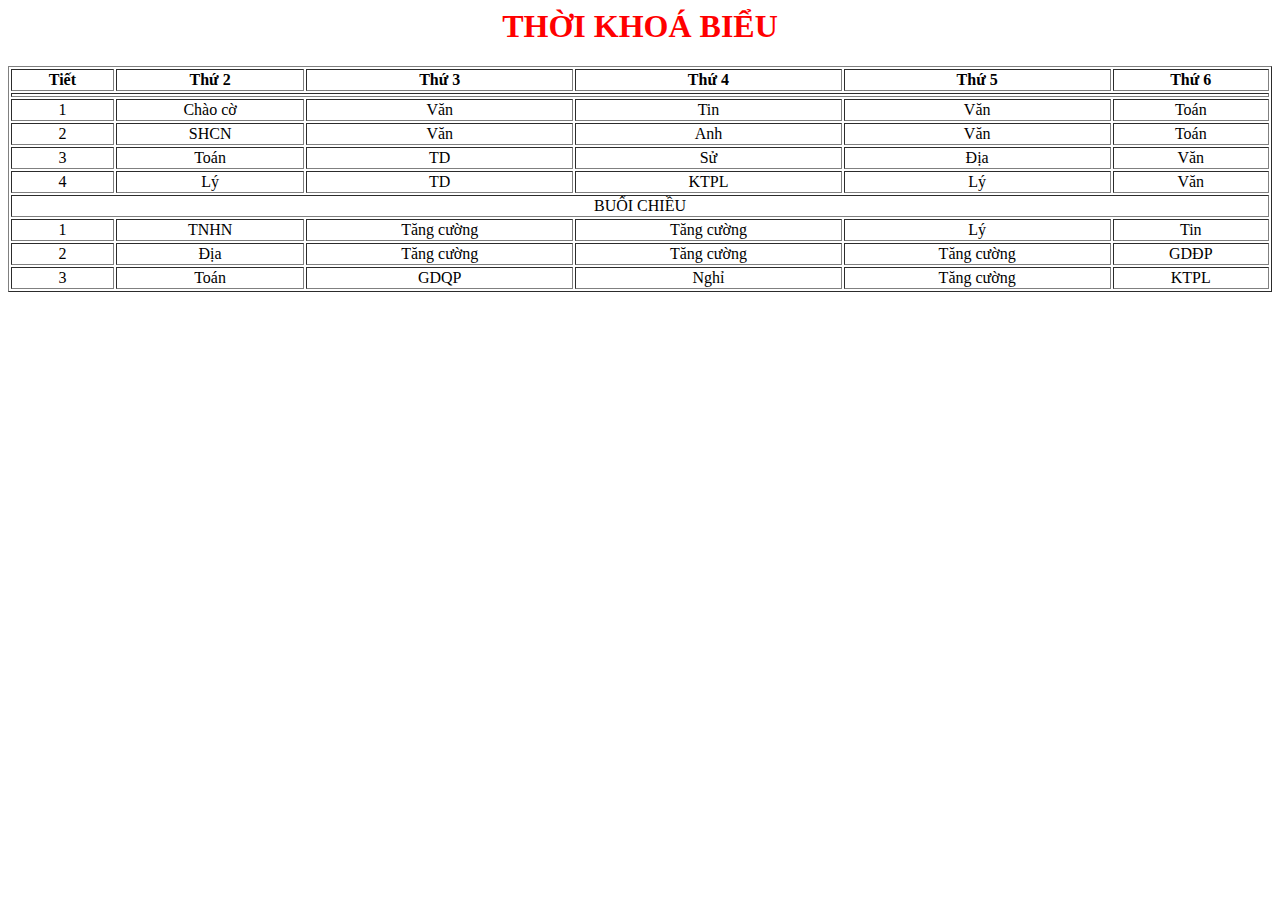
<file: index.html>
<html>
  <head>
    <style>
      h1 {color:red; text-align:center;}
      td {text-align:center;}
    </style>
    <meta charset="utf-8">
  </head>
  <body>
    <h1>THỜI KHOÁ BIỂU</h1>
    <table border="1" width="100%">
      <tr>
        <th>Tiết</th>
        <th>Thứ 2</th>
        <th>Thứ 3</th>
        <th>Thứ 4</th>
        <th>Thứ 5</th>
        <th>Thứ 6</th>
      </tr>
      <tr>
        <td colspan="6"></td>
      </tr>
      <tr>
        <td>1</td>
        <td>Chào cờ</td>
        <td>Văn</td>
        <td>Tin</td>
        <td>Văn</td>
        <td>Toán</td>
      </tr>
      <tr>
        <td>2</td>
        <td>SHCN</td>
        <td>Văn</td>
        <td>Anh</td>
        <td>Văn</td>
        <td>Toán</td>
      </tr>
      <tr>
        <td>3</td>
        <td>Toán</td>
        <td>TD</td>
        <td>Sử</td>
        <td>Địa</td>
        <td>Văn</td>
      </tr>
      <tr>
        <td>4</td>
        <td>Lý</td>
        <td>TD</td>
        <td>KTPL</td>
        <td>Lý</td>
        <td>Văn</td>
      </tr>
      <tr>
        <td colspan="6";>BUỔI CHIỀU</td>
      </tr>
      <tr>
        <td>1</td>
        <td>TNHN</td>
        <td>Tăng cường</td>
        <td>Tăng cường</td>
        <td>Lý</td>
        <td>Tin</td>
      </tr>
      <tr>
        <td>2</td>
        <td>Địa</td>
        <td>Tăng cường</td>
        <td>Tăng cường</td>
        <td>Tăng cường</td>
        <td>GDĐP</td>
      </tr>
      <tr>
        <td>3</td>
        <td>Toán</td>
        <td>GDQP</td>
        <td>Nghỉ</td>
        <td>Tăng cường</td>
        <td>KTPL</td>
      </tr>
    </table>
  </body>
</html>
</file>
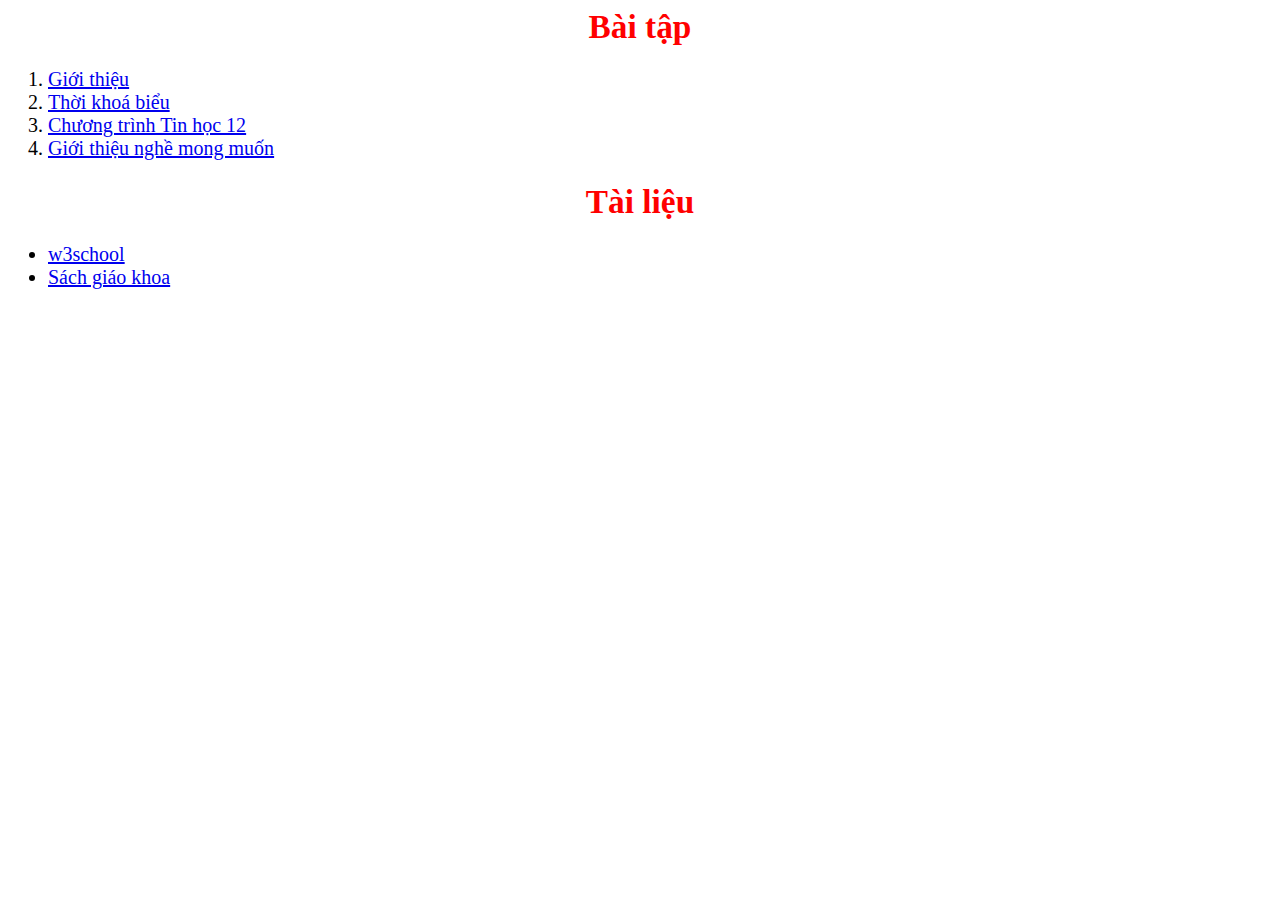
<file: list.html>
<html>
  <head>
    <meta charset="utf-8">
    <link rel="stylesheet" href="style.css">
  </head>
  <body>
    <h1>Bài tập</h1>
    <ol class="contextinlist">
      <li><a href="contents/gioithieu.html" target="noidung">Giới thiệu</a></li>
      <li><a href="contents/tkb.html" target="noidung">Thời khoá biểu</a></li>
      <li><a href="contents/tinhoc12.html" target="noidung">Chương trình Tin học 12</a> </li>
      <li><a href="contents/gioithieunghe.html" target="noidung">Giới thiệu nghề mong muốn </a></li>
    </ol>
    <h1>Tài liệu</h1>
    <ul class="contextinlist">
      <li><a href=" https://www.w3schools.com/html/default.asp" target="noidung">w3school</a></li>
      <li><a href=" https://www.hoc10.vn/" target="noidung">Sách giáo khoa</a></li>
    </ul>
  </body>
</html>
</file>
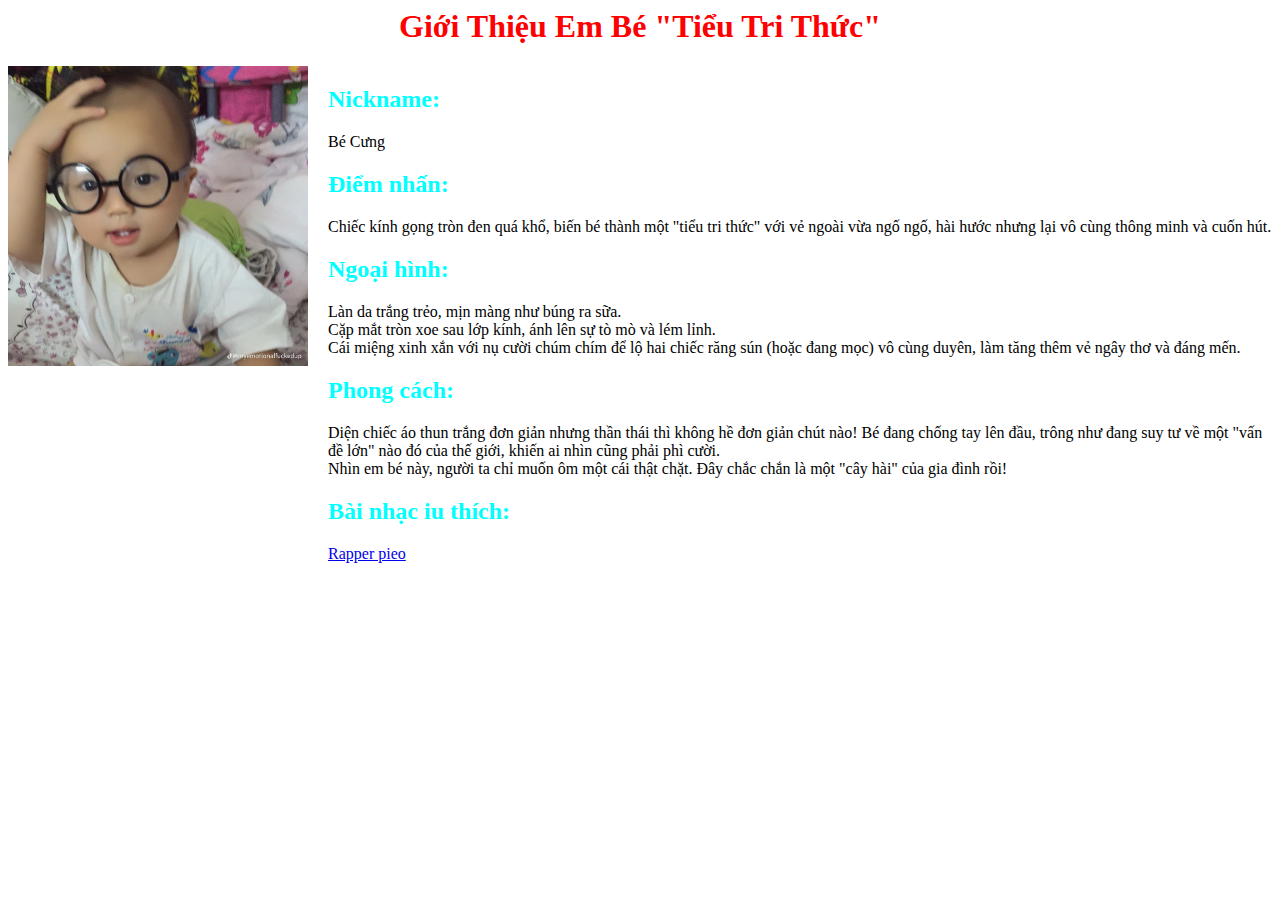
<file: contents/gioithieu.html>
<html>
 <head>
   <meta charset="UTF-8">
   <style>
    h2 {color: aqua;}
    h1 {color:red; text-align:center;}
    td {padding: 20;}
    .hop{overflow:hidden;}
   </style>
 </head>
 <body>
  <h1> Giới Thiệu Em Bé "Tiểu Tri Thức" </h1>
   	<img src="../images/embe.png" style="width:300px;height:300px;float:left;margin-right:20px;">
    <div class="hop">
   	<h2> Nickname: </h2>
  		Bé Cưng <br>
    <h2> Điểm nhấn: </h2>
  		Chiếc kính gọng tròn đen quá khổ, biến bé thành một "tiểu tri thức" 		với vẻ ngoài vừa ngố ngố, hài hước nhưng lại vô cùng thông minh và 			cuốn hút.<br>
    <h2> Ngoại hình: </h2>
  		Làn da trắng trẻo, mịn màng như búng ra sữa.<br>
 		Cặp mắt tròn xoe sau lớp kính, ánh lên sự tò mò và lém lỉnh.<br>
  		Cái miệng xinh xắn với nụ cười chúm chím để lộ hai chiếc răng sún 			(hoặc đang mọc) vô cùng duyên, làm tăng thêm vẻ ngây thơ và đáng 			mến.<br>
     <h2> Phong cách: </h2>
  Diện chiếc áo thun trắng đơn giản nhưng thần thái thì không hề đơn giản chút nào! Bé đang chống tay lên đầu, trông như đang suy tư về một "vấn đề lớn" nào đó của thế giới, khiến ai nhìn cũng phải phì cười.<br>
  ​Nhìn em bé này, người ta chỉ muốn ôm một cái thật chặt. Đây chắc chắn là một "cây hài" của gia đình rồi!<br>
     <h2> Bài nhạc iu thích:</h2>
     <a href="https://youtu.be/bAoU7uleFOY?si=nIRamyTBJXD9xq9P" target="_blank"> 
      Rapper pieo 
     </a>
   </div>
 </body>
</html>
</file>
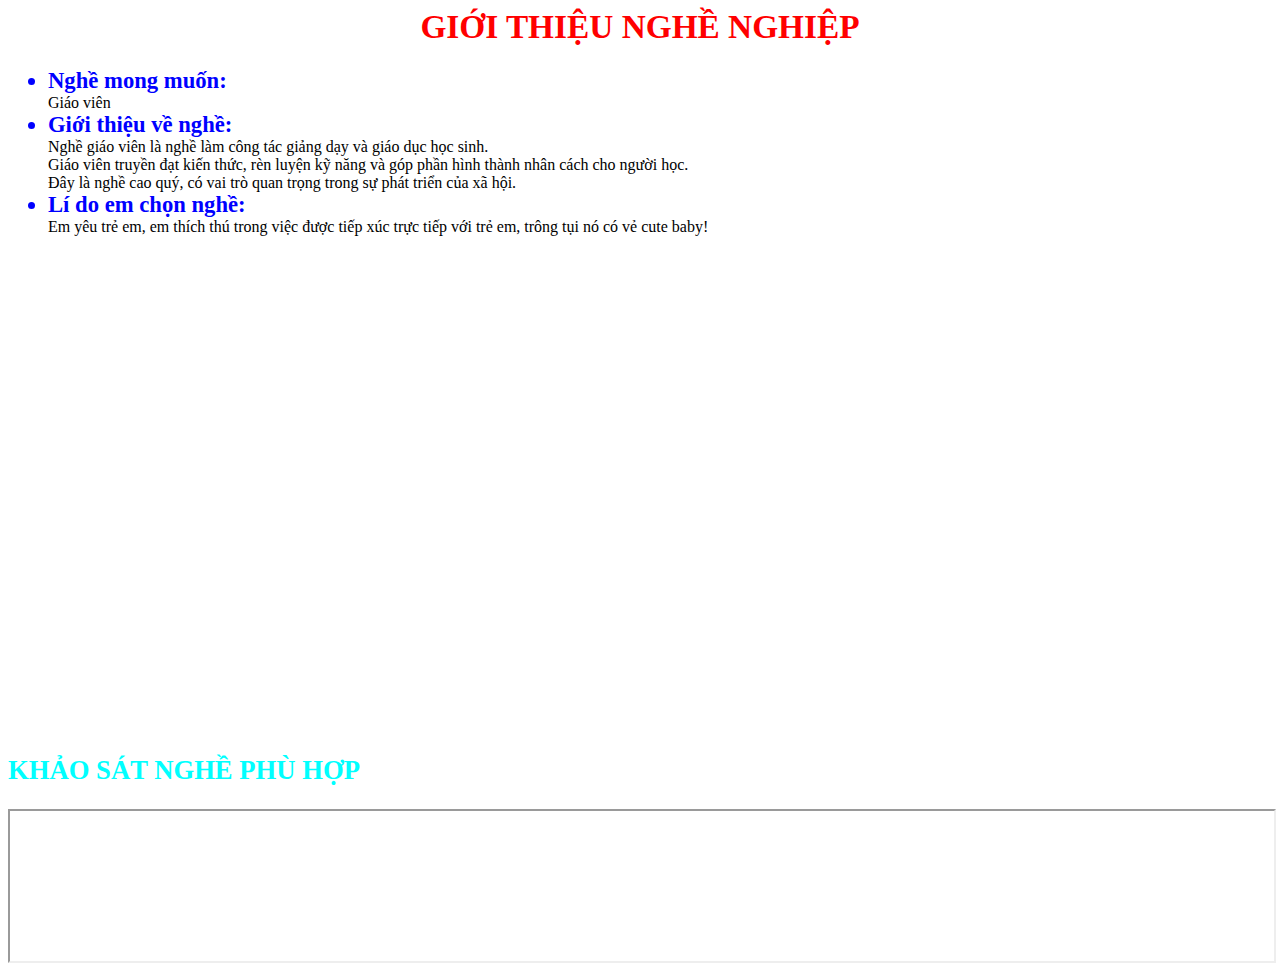
<file: contents/gioithieunghe.html>
<html>
  <head>
    <meta charset="UTF-8">
    <link rel="stylesheet" href="../style.css">
  </head>
  <body>
    <h1>GIỚI THIỆU NGHỀ NGHIỆP</h1>
    <ul>
      <li class="titlelist" >Nghề mong muốn:</li>
        Giáo viên
      <li class="titlelist">Giới thiệu về nghề:</li>
        Nghề giáo viên là nghề làm công tác giảng dạy và giáo dục học sinh.<br>
        Giáo viên truyền đạt kiến thức, rèn luyện kỹ năng và góp phần hình thành nhân cách cho người học.<br>
        Đây là nghề cao quý, có vai trò quan trọng trong sự phát triển của xã hội.
      <li class="titlelist">Lí do em chọn nghề:</li>
        Em yêu trẻ em, em thích thú trong việc được tiếp xúc trực tiếp với trẻ em, trông tụi nó có vẻ cute baby!
    </ul>
    <iframe width="855" height="481" src="https://www.youtube.com/embed/qTHWeajtzv8" title="VIDEO 1: DATA ANALYST BẮT ĐẦU TỪ ĐÂU CHO SINH VIÊN" frameborder="0" allow="accelerometer; autoplay; clipboard-write; encrypted-media; gyroscope; picture-in-picture; web-share" referrerpolicy="strict-origin-when-cross-origin" allowfullscreen></iframe>
    <h2>KHẢO SÁT NGHỀ PHÙ HỢP</h2>
    <iframe src="https://onetinterestprofiler.org/s/scores/3B79L" width=100%;length="800";></iframe>
    
  </body>
</html>
</file>
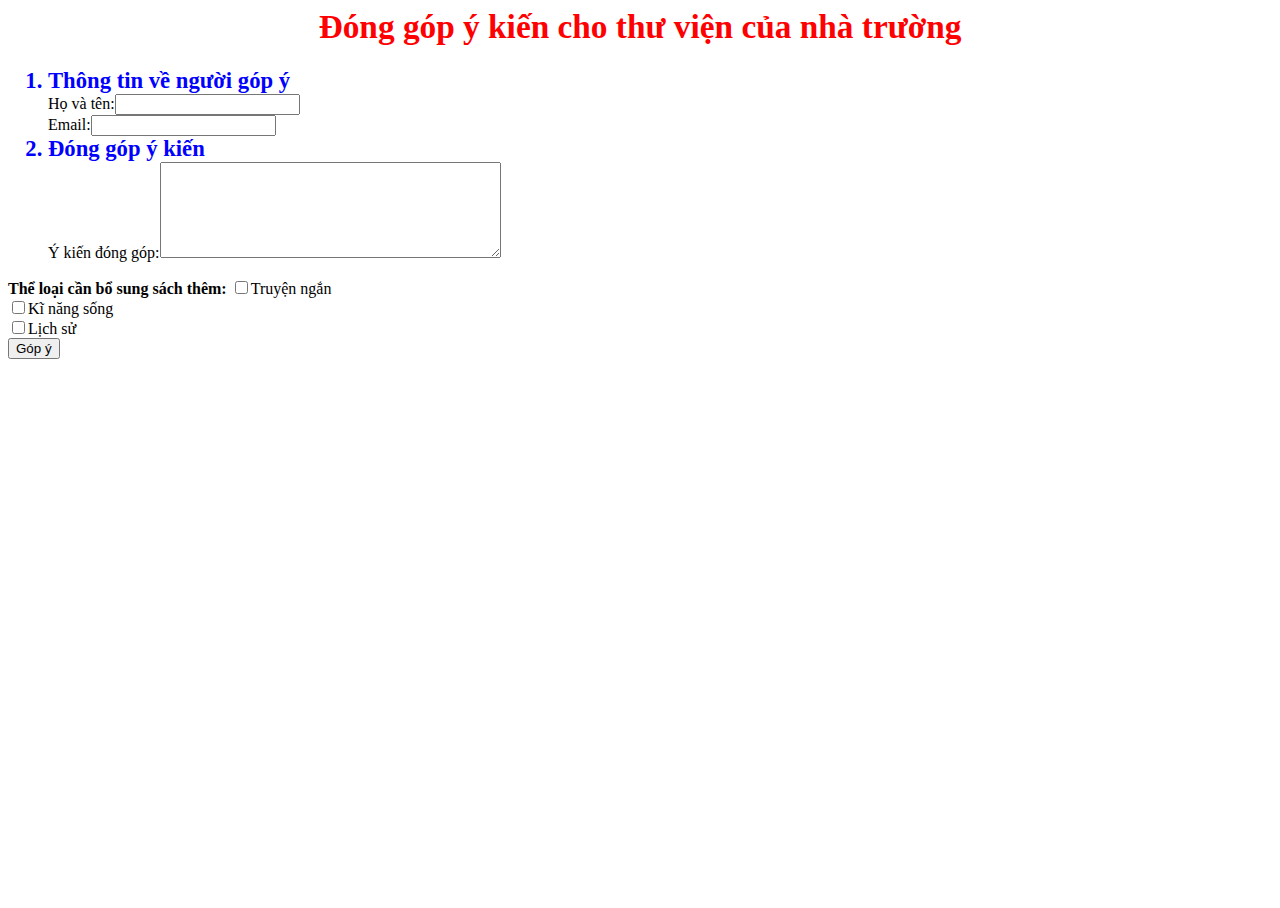
<file: contents/gopy.html>
<html>
  <head>
    <meta charset="utf-8">
    <link rel="stylesheet" href="../style.css">
  </head>
  <body>
    <h1> Đóng góp ý kiến cho thư viện của nhà trường</h1>
    <ol>
      <li class="titlelist">Thông tin về người góp ý</li>
       <label>Họ và tên:<input type="text" name="txtTen"></label>
       <br>
       <label>Email:<input type="text" name="txtMail"></label>
      <li class="titlelist">Đóng góp ý kiến</li>
      <label>Ý kiến đóng góp:<textarea name="txtYkien" rows="6" cols="40"></textarea></label>
    </ol>
    <b>Thể loại cần bổ sung sách thêm:</b>
    <input type="checkbox" name="TruyenNgan">Truyện ngắn <br>
    <input type="checkbox" name="KiNang">Kĩ năng sống <br>
    <input type="checkbox" name="LichSu">Lịch sử <br>
    <input type="submit" name="cmd" value="Góp ý">
  </body>
</html>
</file>
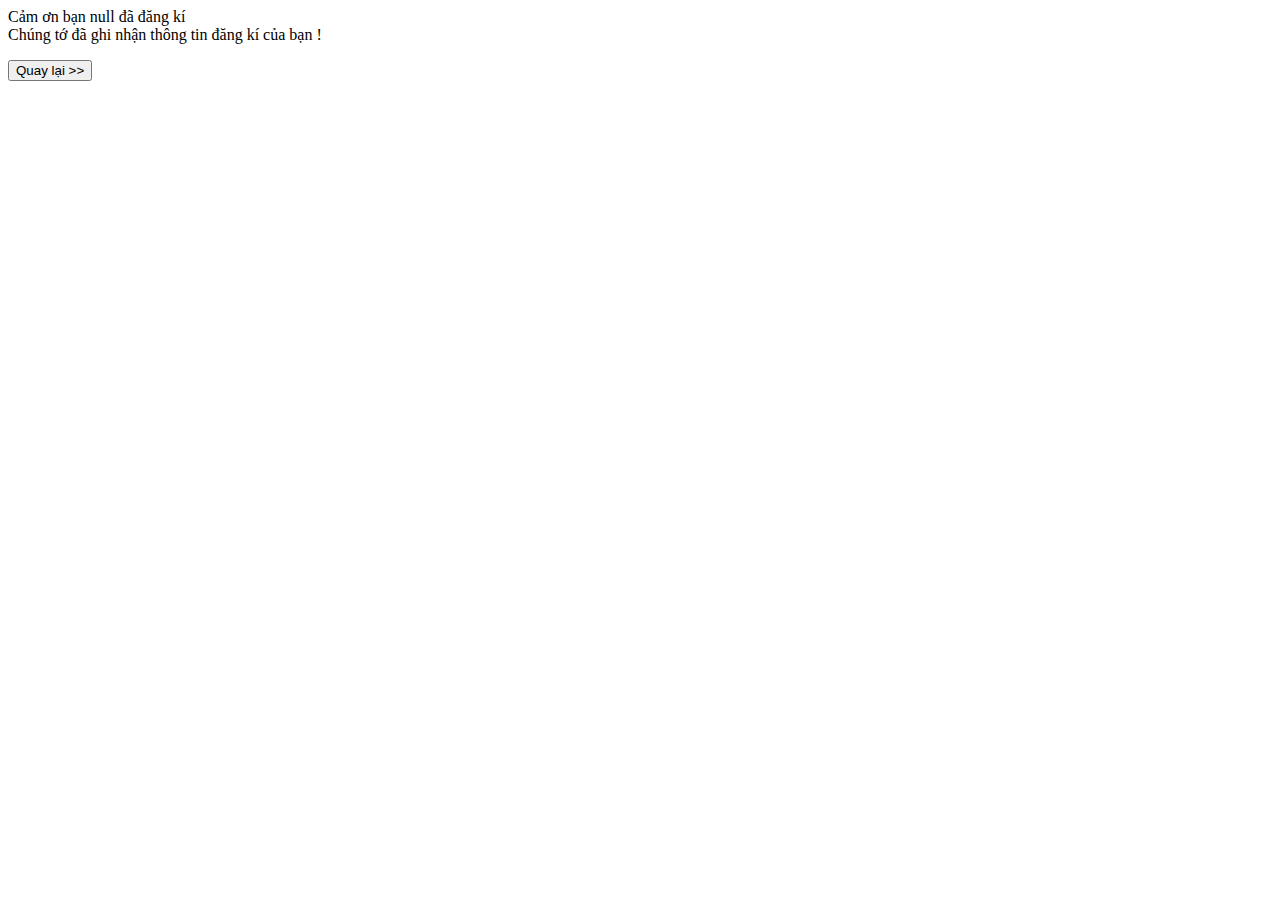
<file: contents/thanhcong.html>
<html>
  <head>
    <meta charset="utf-8">
  </head>
  <body>
    <p id="kq"></p>
    <script>
      let dulieu=new URLSearchParams(window.location.search);
      let ten=dulieu.get("txtTen");
      let lop=dulieu.get("lop");
      let bongro=dulieu.get("BongRo");
      let bongchuyen=dulieu.get("BongChuyen");
      let caulong=dulieu.get("Caulong");
      document.getElementById("kq").innerHTML="Cảm ơn bạn " + ten +" đã đăng kí <br>"
       + "Chúng tớ đã ghi nhận thông tin đăng kí của bạn ! <br>";
    </script>
    <form action="hoithao.html">
    <input type="submit" name="cmd" value="Quay lại >>">
    </form>
  </body>
</html>
</file>
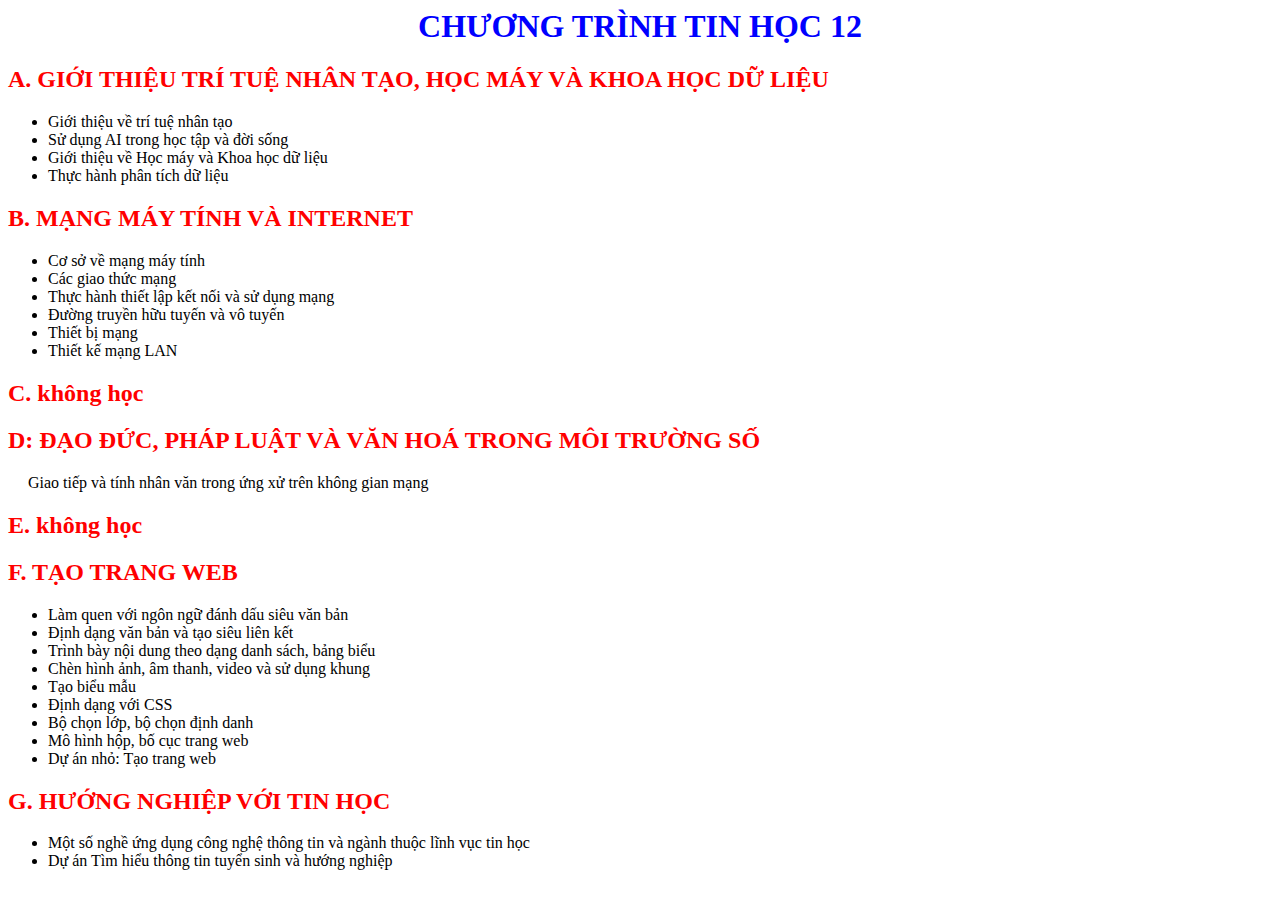
<file: contents/tinhoc12.html>
<html>
  <head>
    <meta charset="utf-8">
    <style>
      h1 {color:blue;text-align:center;}
      h2 {color: red;}
    </style>
  </head>
  <body>
    <h1>CHƯƠNG TRÌNH TIN HỌC 12</h1>
    <h2>A. GIỚI THIỆU TRÍ TUỆ NHÂN TẠO, HỌC MÁY VÀ KHOA HỌC DỮ LIỆU</h2>
    <ul>
      <li>Giới thiệu về trí tuệ nhân tạo</li>
      <li>Sử dụng AI trong học tập và đời sống</li>
      <li>Giới thiệu về Học máy và Khoa học dữ liệu</li>
      <li>Thực hành phân tích dữ liệu</li>
    </ul>
    <h2>B. MẠNG MÁY TÍNH VÀ INTERNET</h2>
      <ul>
        <li>Cơ sở về mạng máy tính</li>
        <li>Các giao thức mạng</li>
        <li>Thực hành thiết lập kết nối và sử dụng mạng</li>
        <li>Đường truyền hữu tuyến và vô tuyến</li>
        <li>Thiết bị mạng</li>
        <li>Thiết kế mạng LAN</li>
      </ul>
    <h2>C. không học</h2>
    <h2>D: ĐẠO ĐỨC, PHÁP LUẬT VÀ VĂN HOÁ TRONG MÔI TRƯỜNG SỐ</h2>
        <div style="margin-left: 20px;"> Giao tiếp và tính nhân văn trong ứng xử trên không gian mạng</div>
    <h2>E. không học</h2>
    <h2>F. TẠO TRANG WEB</h2>
      <ul>
        <li>Làm quen với ngôn ngữ đánh dấu siêu văn bản </li>
        <li>Định dạng văn bản và tạo siêu liên kết</li>
        <li>Trình bày nội dung theo dạng danh sách, bảng biểu</li>
        <li>Chèn hình ảnh, âm thanh, video và sử dụng khung</li>
        <li>Tạo biểu mẫu</li>
        <li>Định dạng với CSS</li>
        <li>Bộ chọn lớp, bộ chọn định danh</li>
        <li>Mô hình hộp, bố cục trang web</li>
        <li>Dự án nhỏ: Tạo trang web </li>
        </ul>
    <h2>G. HƯỚNG NGHIỆP VỚI TIN HỌC</h2>
      <ul>
        <li>Một số nghề ứng dụng công nghệ thông tin và ngành thuộc lĩnh vục tin học</li>
        <li>Dự án Tìm hiểu thông tin tuyển sinh và hướng nghiệp </li>
      </ul>

  </body>
</html>
</file>
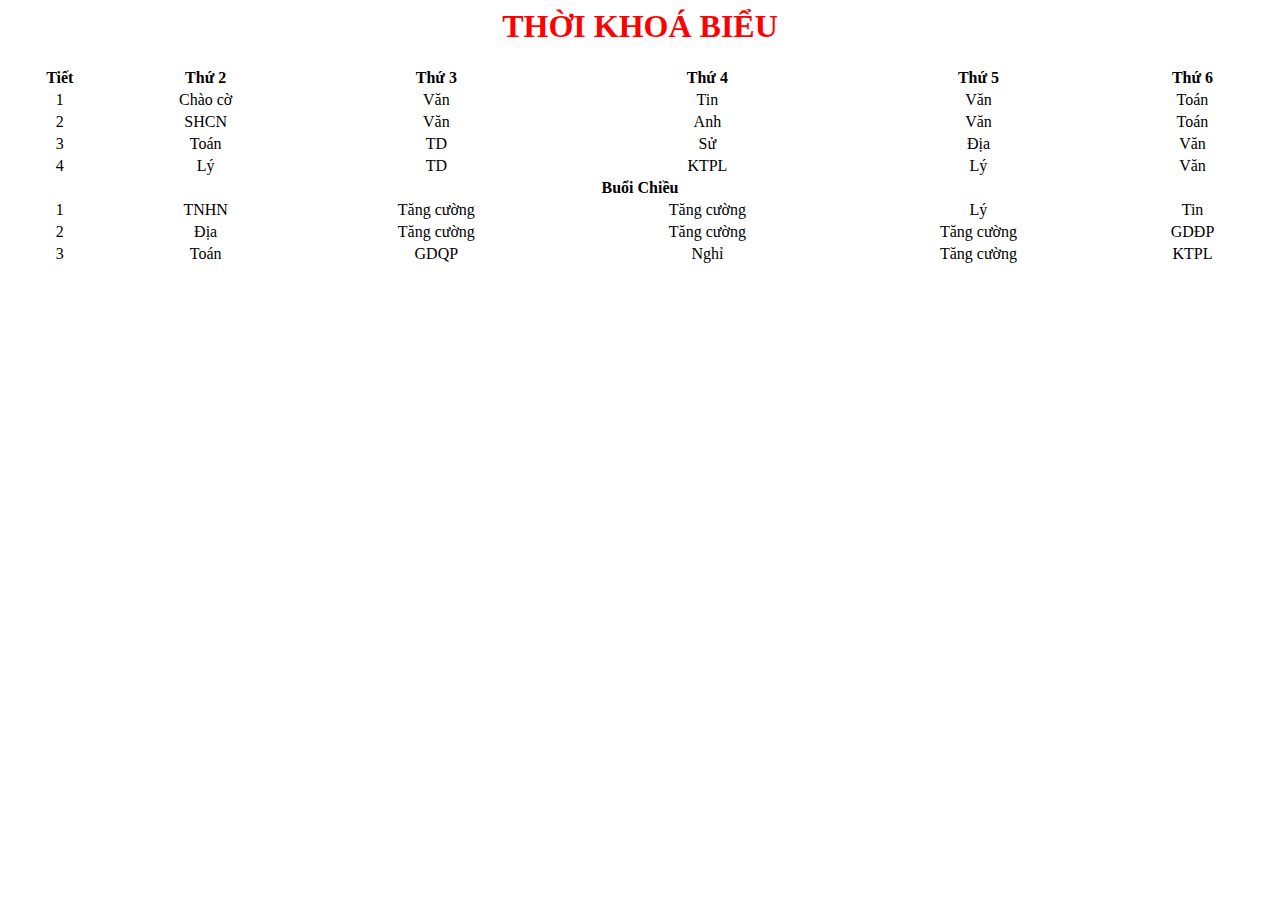
<file: contents/tkb.html>
<html>
  <head>
    <style>
      h1 {color:red; text-align:center;}
      td {text-align:center;}
    </style>
    <meta charset="utf-8">
  </head>
  <body>
    <h1>THỜI KHOÁ BIỂU</h1>
    <table width=100%; >
      <tr>
        <th>Tiết</th>
        <th>Thứ 2</th>
        <th>Thứ 3</th>
        <th>Thứ 4</th>
        <th>Thứ 5</th>
        <th>Thứ 6</th>
      </tr>
      <tr>
        <td>1</td>
        <td>Chào cờ</td>
        <td>Văn</td>
        <td>Tin</td>
        <td>Văn</td>
        <td>Toán</td>
      </tr>
      <tr>
        <td>2</td>
        <td>SHCN</td>
        <td>Văn</td>
        <td>Anh</td>
        <td>Văn</td>
        <td>Toán</td>
      </tr>
      <tr>
        <td>3</td>
        <td>Toán</td>
        <td>TD</td>
        <td>Sử</td>
        <td>Địa</td>
        <td>Văn</td>
      </tr>
      <tr>
        <td>4</td>
        <td>Lý</td>
        <td>TD</td>
        <td>KTPL</td>
        <td>Lý</td>
        <td>Văn</td>
      </tr>
      <tr>
        <td colspan="6"><b>Buổi Chiều</b></td>
      </tr>
      <tr>
        <td>1</td>
        <td>TNHN</td>
        <td>Tăng cường</td>
        <td>Tăng cường</td>
        <td>Lý</td>
        <td>Tin</td>
      </tr>
      <tr>
        <td>2</td>
        <td>Địa</td>
        <td>Tăng cường</td>
        <td>Tăng cường</td>
        <td>Tăng cường</td>
        <td>GDĐP</td>
      </tr>
      <tr>
        <td>3</td>
        <td>Toán</td>
        <td>GDQP</td>
        <td>Nghỉ</td>
        <td>Tăng cường</td>
        <td>KTPL</td>
      </tr>
    </table>
  </body>
</html>
</file>
<file: style.css>
h1 {
  font-size: 25pt;
  color: red;
  text-align: center;
  font-weight: bold;
}
h2 {
  font-size: 20pt;
  color: aqua;
  font-weight: bold;
}
table {
  width:100%;
  border-collapse:collapse;
}
td {
  border: 2px solid;
  font-size: 14pt;
  text-align: center;  
  padding-bottom:5px;
  padding-top:5px;
}
th {
  border: 2px solid;
  font-size:17pt;
  text-align:center;
  font-weight:bold;
  padding-bottom:5px;
  padding-top:5px;
}
.titlelist {
 color: blue;
  font-size: 17pt;
  font-weight: bold;
}
.contextinlist {
  color: black;
  font-size: 15pt;
}
html, body {
  height:100%;
}
.room{
  display:flex;
  height:100vh;
  flex-direction:column;
  }
.header{
  flex:10%;
 background-color:grey;
}
.menu{
  flex:5%;
  background-color:black;
  display:flex;
}
.menu a{
  padding:25px 15px 20px 15px;
}
.menu hover{
  background-color:lightgrey;
  color:white;
}
.context{
  flex:75%;
  background-color:white;
}
.footer{
  flex:10%;
  background-color:grey;
}
.context iframe{
  flex:1;
  border:none;
  width:100%;
  height:100%;
}
</file>
